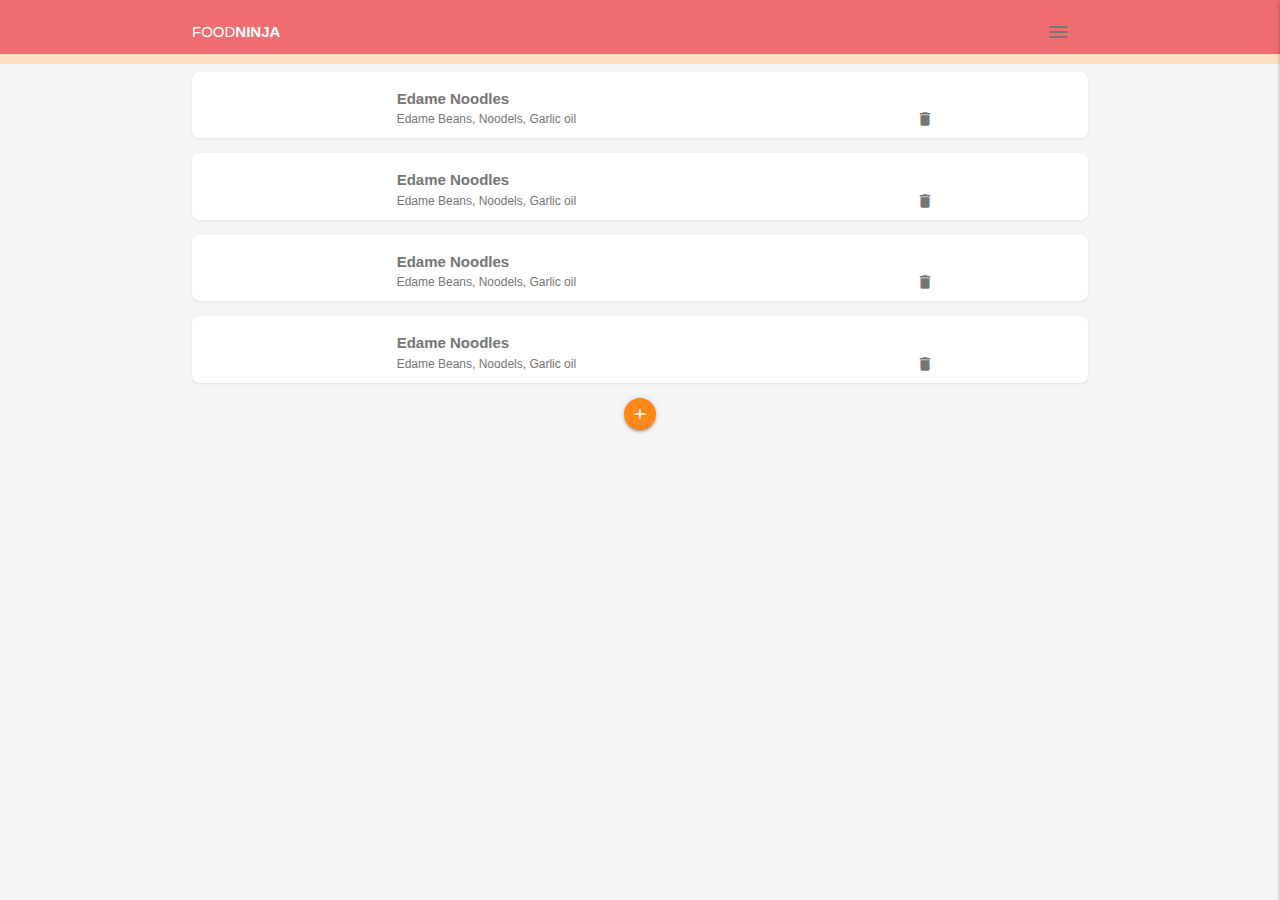
<file: pwa_demo/public/pwa-tutorial-lesson-3/index.html>
<html lang="en">
	<head>
		<meta charset="UTF-8" />
		<meta name="viewport" content="width=device-width, initial-scale=1.0" />
		<meta http-equiv="X-UA-Compatible" content="ie=edge" />
		<title>Food Ninja</title>
		<!-- materialize icons, css & js -->
		<!-- <link
			type="text/stylesheet"
			href="/css/materialize.min.css"
			rel="stylesheet"
		/> -->
		<link
			href="https://fonts.googleapis.com/icon?family=Material+Icons"
			rel="stylesheet"
		/>
		<link href="./css/styles.css" rel="stylesheet" />

		<!-- Compiled and minified CSS -->
		<link
			rel="stylesheet"
			href="https://cdnjs.cloudflare.com/ajax/libs/materialize/1.0.0/css/materialize.min.css"
		/>

		<!-- Compiled and minified JavaScript -->
		<script src="https://cdnjs.cloudflare.com/ajax/libs/materialize/1.0.0/js/materialize.min.js"></script>
		<!--<link rel="manifest" href="/manifest.json" />-->
	</head>
	<body class="grey lighten-4">
		<!-- top nav -->
		<nav class="z-depth-0">
			<div class="nav-wrapper container">
				<a href="/">Food<span>Ninja</span></a>
				<span class="right grey-text text-darken-1">
					<i class="material-icons sidenav-trigger" data-target="side-menu"
						>menu</i
					>
				</span>
			</div>
		</nav>

		<!-- side nav -->
		<ul id="side-menu" class="sidenav side-menu">
			<li><a class="subheader">FOODNINJA</a></li>
			<li><a href="/" class="waves-effect">Home</a></li>
			<li><a href="/pages/about.html" class="waves-effect">About</a></li>
			<li><div class="divider"></div></li>
			<li>
				<a href="/pages/contact.html" class="waves-effect">
					<i class="material-icons">mail_outline</i>Contact</a
				>
			</li>
		</ul>

		<!-- recipes -->
		<div class="recipes container grey-text text-darken-1">
			<div class="card-panel recipe white row">
				<!--		<img src="/img/dish.png" alt="recipe thumb" />-->
				<div class="recipe-details">
					<div class="recipe-title">Edame Noodles</div>
					<div class="recipe-ingredients">
						Edame Beans, Noodels, Garlic oil
					</div>
				</div>
				<div class="recipe-delete">
					<i class="material-icons">delete_outline</i>
				</div>
			</div>
			<div class="card-panel recipe white row">
				<!-- <img src="/img/dish.png" alt="recipe thumb" /> -->
				<div class="recipe-details">
					<div class="recipe-title">Edame Noodles</div>
					<div class="recipe-ingredients">
						Edame Beans, Noodels, Garlic oil
					</div>
				</div>
				<div class="recipe-delete">
					<i class="material-icons">delete_outline</i>
				</div>
			</div>
			<div class="card-panel recipe white row">
				<!-- <img src="/img/dish.png" alt="recipe thumb" /> -->
				<div class="recipe-details">
					<div class="recipe-title">Edame Noodles</div>
					<div class="recipe-ingredients">
						Edame Beans, Noodels, Garlic oil
					</div>
				</div>
				<div class="recipe-delete">
					<i class="material-icons">delete_outline</i>
				</div>
			</div>
			<div class="card-panel recipe white row">
				<!-- <img src="/img/dish.png" alt="recipe thumb" /> -->
				<div class="recipe-details">
					<div class="recipe-title">Edame Noodles</div>
					<div class="recipe-ingredients">
						Edame Beans, Noodels, Garlic oil
					</div>
				</div>
				<div class="recipe-delete">
					<i class="material-icons">delete_outline</i>
				</div>
			</div>
		</div>

		<div class="center">
			<a
				class="btn-floating btn-small btn-large add-btn sidenav-trigger"
				data-target="side-form"
			>
				<i class="material-icons">add</i>
			</a>
		</div>

		<!-- add recipe side nav -->
		<div id="side-form" class="sidenav side-form">
			<form class="add-recipe container section">
				<h6>New Recipe</h6>
				<div class="divider"></div>
				<div class="input-field">
					<input
						placeholder="e.g. Ninja soup"
						id="title"
						type="text"
						class="validate"
					/>
					<label for="title">Recipe Title</label>
				</div>
				<div class="input-field">
					<input
						placeholder="e.g. Tofu, mushroom, garlic"
						id="ingredients"
						type="text"
						class="validate"
					/>
					<label for="ingredients">Ingredients</label>
				</div>
				<div class="input-field center">
					<button class="btn-small">Add</button>
				</div>
			</form>
		</div>

		<script>
			document.addEventListener('DOMContentLoaded', function () {
				// nav menu
				const menus = document.querySelectorAll('.side-menu');
				M.Sidenav.init(menus, { edge: 'right' });
				// add recipe form
				const forms = document.querySelectorAll('.side-form');
				M.Sidenav.init(forms, { edge: 'left' });
			});
		</script>

		<!-- <script src="./js/ui.js"></script> -->
	</body>
</html>
</file>
<file: pwa_demo/public/pwa-tutorial-lesson-3/css/styles.css>
/* colours */
:root {
	--primary: #ffe9d2;
	--secondary: #ffe1c4;
	--title: #ff8816;
}

/* layout styles */
nav {
	background: var(--primary);
	border-bottom: 10px solid var(--secondary);
}
nav a {
	text-transform: uppercase;
	color: var(--title);
}
nav a span {
	font-weight: bold;
}
nav .sidenav-trigger {
	margin: 0;
}

/* recipe styles */
.recipes {
	margin-top: 60px;
}
.card-panel.recipe {
	border-radius: 8px;
	padding: 10px;
	box-shadow: 0px 1px 3px rgba(90, 90, 90, 0.1);
	display: grid;
	grid-template-columns: 2fr 6fr 1fr;
	grid-template-areas: 'image details delete';
	position: relative;
}
.recipe img {
	grid-area: image;
	max-width: 60px;
}
.recipe-details {
	grid-area: details;
	margin-top: 6px;
}
.recipe-delete {
	grid-area: delete;
	position: absolute;
	bottom: 0px;
	right: 0px;
}
.recipe-delete i {
	font-size: 18px;
}
.recipe-title {
	font-weight: bold;
}
.recipe-ingredients {
	font-size: 0.8em;
}

/* form-styles */
.add-btn {
	background: var(--title) !important;
}
input {
	box-shadow: none !important;
	-webkit-box-shadow: none !important;
}
.side-form button {
	background: var(--title);
	box-shadow: 1px 1px 3px rgba(90, 90, 90, 0.2);
}
form .input-field {
	margin-top: 30px;
}
</file>
